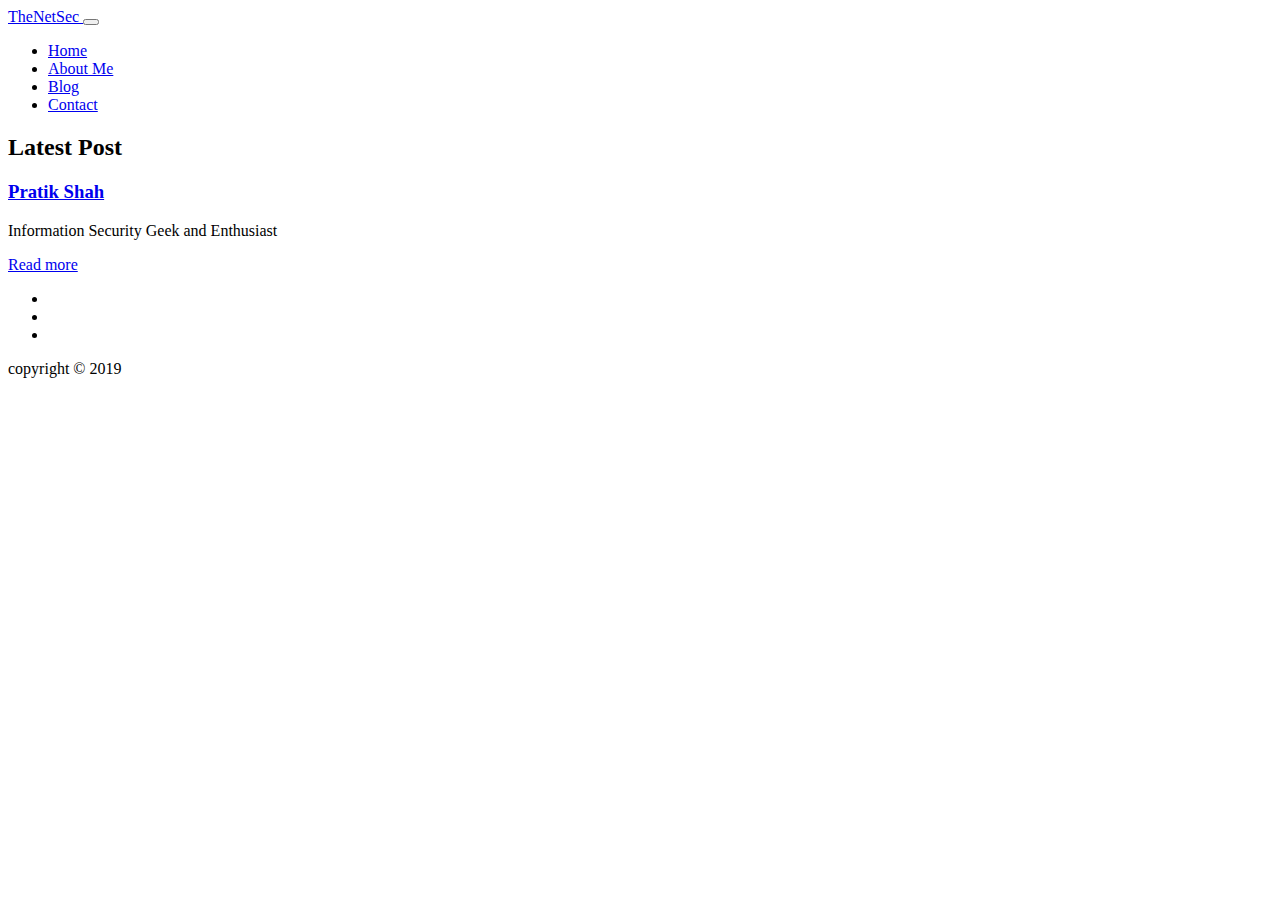
<file: public/author/index.html>
<!DOCTYPE html>
<html lang="en-us">
<head>
    <meta charset="utf-8">
    <title>Authors</title>

    <!-- mobile responsive meta -->
    <meta name="viewport" content="width=device-width, initial-scale=1, maximum-scale=1">
    <meta name="description" content="Responsive Multipurpose Parallax HTML5 Template">
    
    <meta name="author" content="Themefisher">
    <meta name="generator" content="Hugo 0.62.2" />

    <!-- plugins -->
    
    <link rel="stylesheet" href="https://thenetsec.github.io/plugins/bootstrap/bootstrap.min.css ">
    
    <link rel="stylesheet" href="https://thenetsec.github.io/plugins/themify-icons/themify-icons.css ">
    
    <link rel="stylesheet" href="https://thenetsec.github.io/plugins/animate-css/animate.css ">
    
    <link rel="stylesheet" href="https://thenetsec.github.io/plugins/magnific-popup/magnific-popup.css ">
    
    <link rel="stylesheet" href="https://thenetsec.github.io/plugins/slick/slick.css ">
    

    <!-- Main Stylesheet -->
    
    <link rel="stylesheet" href="https://thenetsec.github.io/css/style.min.css" media="screen">

    <!--Favicon-->
    <link rel="shortcut icon" href="https://thenetsec.github.io/images/favicon.png " type="image/x-icon">
    <link rel="icon" href="https://thenetsec.github.io/images/favicon.png " type="image/x-icon">

</head>

<body id="body" data-spy="scroll" data-target=".navbar" data-offset="55">
  <div id="content">
    

<!-- Fixed Navigation -->
<nav id="navigation" class="navbar navbar-expand-lg navigation sticky-top">
	<div class="container">

		<!-- logo -->
		<a class="navbar-brand logo" href="/">
			
			TheNetSec
			
		</a>
		<!-- /logo -->

		<!-- responsive nav button -->
		<button class="navbar-toggler navbar-dark" type="button" data-toggle="collapse"
			data-target="#navbarSupportedContent" aria-controls="navbarSupportedContent" aria-expanded="false"
			aria-label="Toggle navigation">
			<span class="navbar-toggler-icon"></span>
		</button>
		<!-- /responsive nav button -->

		<!-- main nav -->
		
		<div class="collapse navbar-collapse" id="navbarSupportedContent">
			<ul class="navbar-nav ml-auto navigation-menu">
				<li class="nav-item"><a class="nav-link" href="/#body">Home</a></li>
				
				<li class="nav-item"><a class="nav-link" href="/#about">About Me</a></li>
				
				<li class="nav-item"><a class="nav-link" href="/#blog">Blog</a></li>
				
				<li class="nav-item"><a class="nav-link" href="/#contact">Contact</a></li>
				
			</ul>
		</div>
		
		<!-- /main nav -->

		
    
	</div>
</nav>
<!-- End Fixed Navigation -->

<!-- Start Blog Section -->
<section id="blog" class="section">
  <div class="container">
    <div class="row">
      <div class="col-12">
        <!-- section title -->
        <div class="title text-center wow fadeInDown">
          <h2> Latest <span class="color">
               Post </span></h2>
          <div class="border-meghna"></div>
        </div>
      </div>
      <!-- /section title -->
      
      
      <article class="col-lg-4 col-md-6 col-12 clearfix wow fadeInUp mb-4" data-wow-duration="500ms">
  <div class="post-block">
    <div class="media-wrapper">
      
    </div>

    <div class="content">
      <h3><a href="https://thenetsec.github.io/author/pratik-shah/">Pratik Shah</a></h3>
      <p>Information Security Geek and Enthusiast</p>
      <a class="btn btn-transparent" href="https://thenetsec.github.io/author/pratik-shah/">Read more</a>
    </div>
  </div>
</article>
      
      <div class="col-12">
        


      </div>
    </div>
  </div>
</section>
<!-- /blog -->


  </div><!-- end Contact Area -->
<footer id="footer" class="section-bg">
	<div class="container">
		<div class="row wow fadeInUp" data-wow-duration="500ms">
			<div class="col-xl-12">

				<!-- Footer Social Links -->
				<div class="social-icon">
					<ul class="list-inline">
						
						<li class="list-inline-item"><a href="https://twitter.com/7echsec"><i class="ti-twitter-alt"></i></a></li>
						
						<li class="list-inline-item"><a href="https://in.linkedin.com/in/pratik-shah-8a589220"><i class="ti-linkedin"></i></a></li>
						
						<li class="list-inline-item"><a href="https://github.com/pr4tik"><i class="ti-dribbble"></i></a></li>
						
					</ul>
				</div>

				<!-- copyright -->
				<div class="copyright text-center">
					<a href="https://thenetsec.github.io">
					</a>
					<p>copyright © 2019</p>
				</div>
			</div>
		</div>
	</div>
</footer>
<!-- /footer -->


<!-- JS Plugins -->

<script src="https://thenetsec.github.io/plugins/jquery/jquery.min.js"></script>

<script src="https://thenetsec.github.io/plugins/bootstrap/bootstrap.min.js"></script>

<script src="https://thenetsec.github.io/plugins/slick/slick.min.js"></script>

<script src="https://thenetsec.github.io/plugins/shuffle/shuffle.min.js"></script>

<script src="https://thenetsec.github.io/plugins/magnific-popup/jquery.magnific-popup.min.js"></script>

<script src="https://thenetsec.github.io/plugins/wow/wow.min.js"></script>

<!-- Main Script -->

<script src="https://thenetsec.github.io/js/script.min.js"></script>
<!-- google analitycs -->

<script>
  (function (i, s, o, g, r, a, m) {
    i['GoogleAnalyticsObject'] = r;
    i[r] = i[r] || function () {
      (i[r].q = i[r].q || []).push(arguments)
    }, i[r].l = 1 * new Date();
    a = s.createElement(o),
      m = s.getElementsByTagName(o)[0];
    a.async = 1;
    a.src = g;
    m.parentNode.insertBefore(a, m)
  })(window, document, 'script', '//www.google-analytics.com/analytics.js', 'ga');
  ga('create', 'Your ID', 'auto');
  ga('send', 'pageview');
</script>
</body>

</html>
</file>
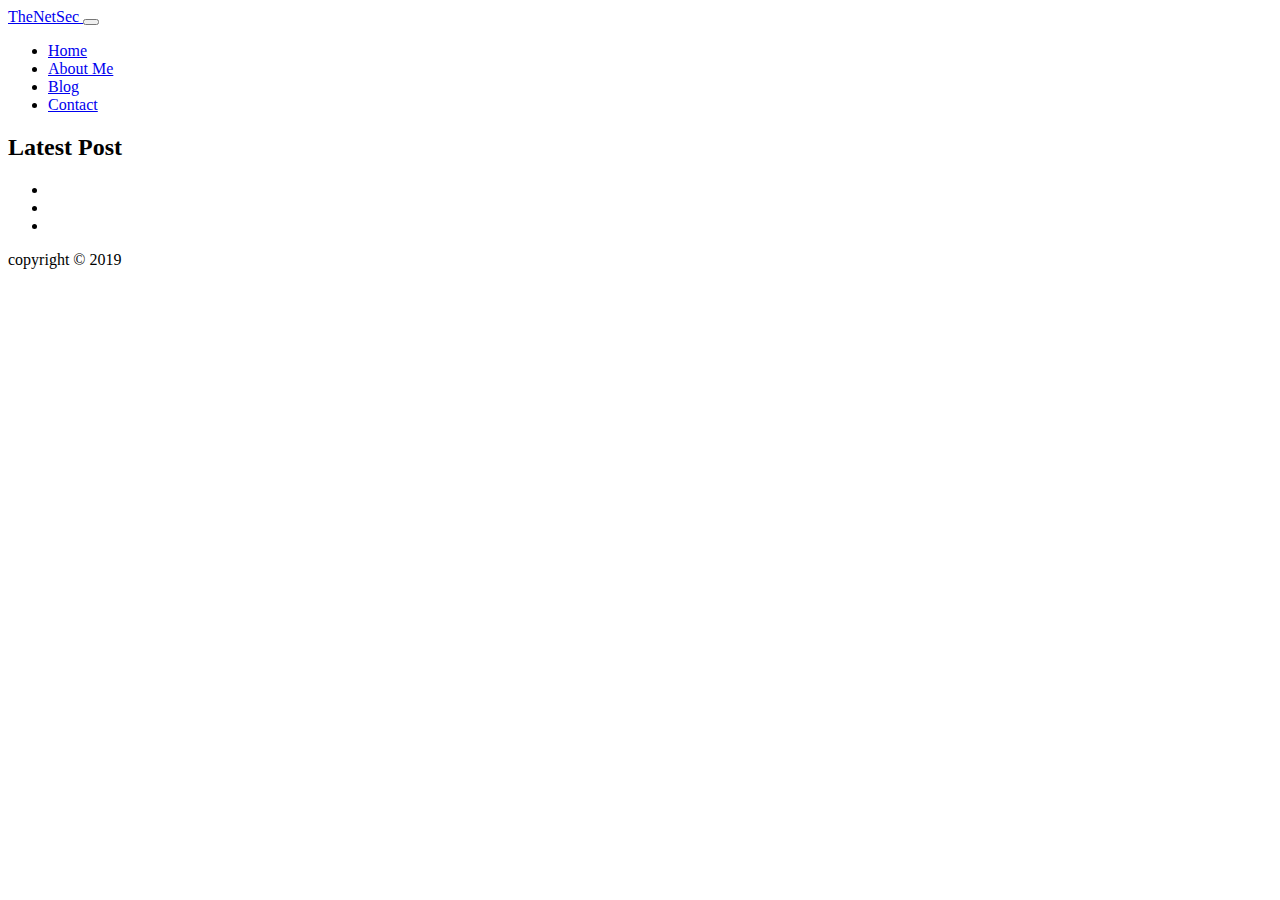
<file: public/categories/index.html>
<!DOCTYPE html>
<html lang="en-us">
<head>
    <meta charset="utf-8">
    <title>Categories</title>

    <!-- mobile responsive meta -->
    <meta name="viewport" content="width=device-width, initial-scale=1, maximum-scale=1">
    <meta name="description" content="Responsive Multipurpose Parallax HTML5 Template">
    
    <meta name="author" content="Themefisher">
    <meta name="generator" content="Hugo 0.62.2" />

    <!-- plugins -->
    
    <link rel="stylesheet" href="https://thenetsec.github.io/plugins/bootstrap/bootstrap.min.css ">
    
    <link rel="stylesheet" href="https://thenetsec.github.io/plugins/themify-icons/themify-icons.css ">
    
    <link rel="stylesheet" href="https://thenetsec.github.io/plugins/animate-css/animate.css ">
    
    <link rel="stylesheet" href="https://thenetsec.github.io/plugins/magnific-popup/magnific-popup.css ">
    
    <link rel="stylesheet" href="https://thenetsec.github.io/plugins/slick/slick.css ">
    

    <!-- Main Stylesheet -->
    
    <link rel="stylesheet" href="https://thenetsec.github.io/css/style.min.css" media="screen">

    <!--Favicon-->
    <link rel="shortcut icon" href="https://thenetsec.github.io/images/favicon.png " type="image/x-icon">
    <link rel="icon" href="https://thenetsec.github.io/images/favicon.png " type="image/x-icon">

</head>

<body id="body" data-spy="scroll" data-target=".navbar" data-offset="55">
  <div id="content">
    

<!-- Fixed Navigation -->
<nav id="navigation" class="navbar navbar-expand-lg navigation sticky-top">
	<div class="container">

		<!-- logo -->
		<a class="navbar-brand logo" href="/">
			
			TheNetSec
			
		</a>
		<!-- /logo -->

		<!-- responsive nav button -->
		<button class="navbar-toggler navbar-dark" type="button" data-toggle="collapse"
			data-target="#navbarSupportedContent" aria-controls="navbarSupportedContent" aria-expanded="false"
			aria-label="Toggle navigation">
			<span class="navbar-toggler-icon"></span>
		</button>
		<!-- /responsive nav button -->

		<!-- main nav -->
		
		<div class="collapse navbar-collapse" id="navbarSupportedContent">
			<ul class="navbar-nav ml-auto navigation-menu">
				<li class="nav-item"><a class="nav-link" href="/#body">Home</a></li>
				
				<li class="nav-item"><a class="nav-link" href="/#about">About Me</a></li>
				
				<li class="nav-item"><a class="nav-link" href="/#blog">Blog</a></li>
				
				<li class="nav-item"><a class="nav-link" href="/#contact">Contact</a></li>
				
			</ul>
		</div>
		
		<!-- /main nav -->

		
    
	</div>
</nav>
<!-- End Fixed Navigation -->

<!-- Start Blog Section -->
<section id="blog" class="section">
  <div class="container">
    <div class="row">
      <div class="col-12">
        <!-- section title -->
        <div class="title text-center wow fadeInDown">
          <h2> Latest <span class="color">
               Post </span></h2>
          <div class="border-meghna"></div>
        </div>
      </div>
      <!-- /section title -->
      
      
      <div class="col-12">
        


      </div>
    </div>
  </div>
</section>
<!-- /blog -->


  </div><!-- end Contact Area -->
<footer id="footer" class="section-bg">
	<div class="container">
		<div class="row wow fadeInUp" data-wow-duration="500ms">
			<div class="col-xl-12">

				<!-- Footer Social Links -->
				<div class="social-icon">
					<ul class="list-inline">
						
						<li class="list-inline-item"><a href="https://twitter.com/7echsec"><i class="ti-twitter-alt"></i></a></li>
						
						<li class="list-inline-item"><a href="https://in.linkedin.com/in/pratik-shah-8a589220"><i class="ti-linkedin"></i></a></li>
						
						<li class="list-inline-item"><a href="https://github.com/pr4tik"><i class="ti-dribbble"></i></a></li>
						
					</ul>
				</div>

				<!-- copyright -->
				<div class="copyright text-center">
					<a href="https://thenetsec.github.io">
					</a>
					<p>copyright © 2019</p>
				</div>
			</div>
		</div>
	</div>
</footer>
<!-- /footer -->


<!-- JS Plugins -->

<script src="https://thenetsec.github.io/plugins/jquery/jquery.min.js"></script>

<script src="https://thenetsec.github.io/plugins/bootstrap/bootstrap.min.js"></script>

<script src="https://thenetsec.github.io/plugins/slick/slick.min.js"></script>

<script src="https://thenetsec.github.io/plugins/shuffle/shuffle.min.js"></script>

<script src="https://thenetsec.github.io/plugins/magnific-popup/jquery.magnific-popup.min.js"></script>

<script src="https://thenetsec.github.io/plugins/wow/wow.min.js"></script>

<!-- Main Script -->

<script src="https://thenetsec.github.io/js/script.min.js"></script>
<!-- google analitycs -->

<script>
  (function (i, s, o, g, r, a, m) {
    i['GoogleAnalyticsObject'] = r;
    i[r] = i[r] || function () {
      (i[r].q = i[r].q || []).push(arguments)
    }, i[r].l = 1 * new Date();
    a = s.createElement(o),
      m = s.getElementsByTagName(o)[0];
    a.async = 1;
    a.src = g;
    m.parentNode.insertBefore(a, m)
  })(window, document, 'script', '//www.google-analytics.com/analytics.js', 'ga');
  ga('create', 'Your ID', 'auto');
  ga('send', 'pageview');
</script>
</body>

</html>
</file>
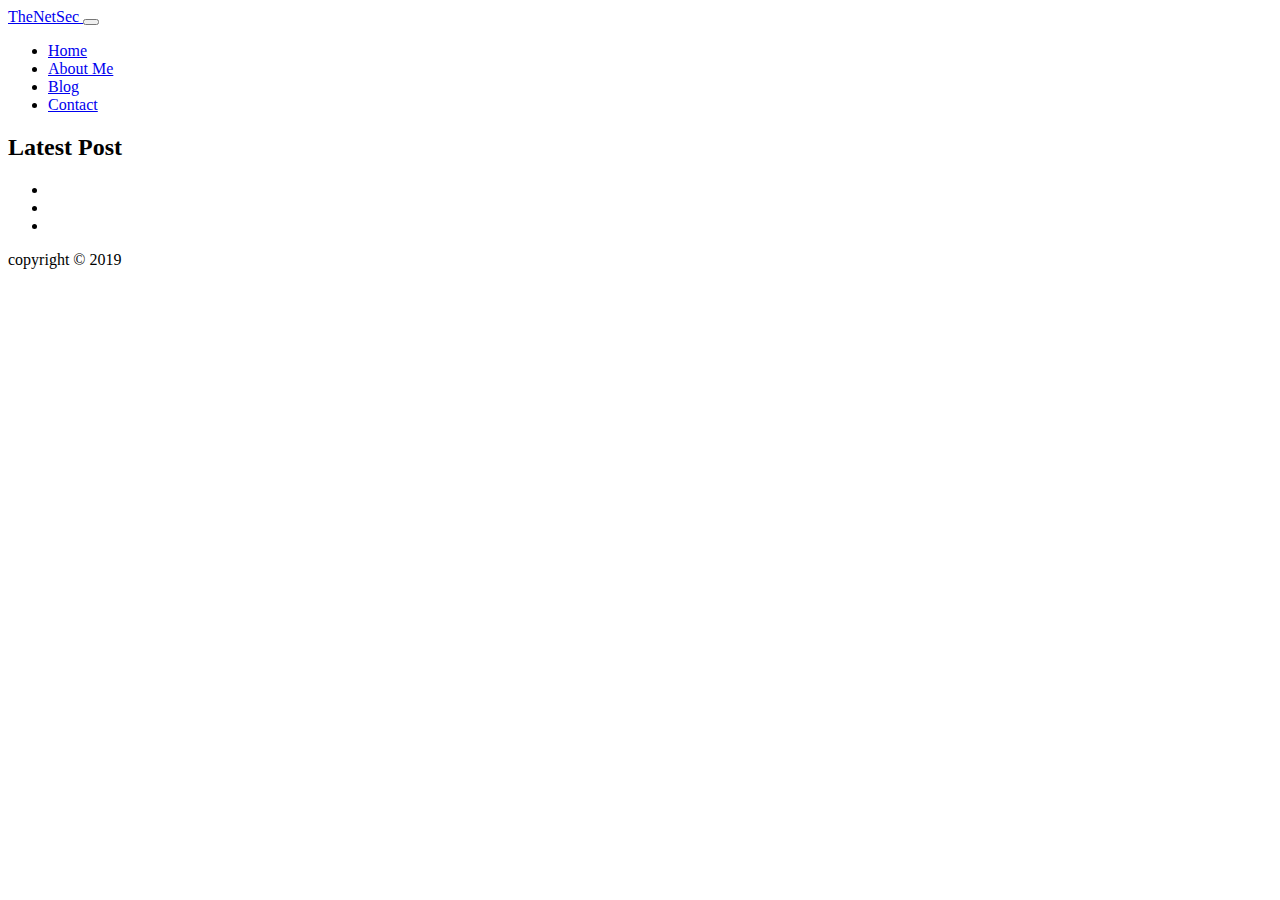
<file: public/tags/index.html>
<!DOCTYPE html>
<html lang="en-us">
<head>
    <meta charset="utf-8">
    <title>Tags</title>

    <!-- mobile responsive meta -->
    <meta name="viewport" content="width=device-width, initial-scale=1, maximum-scale=1">
    <meta name="description" content="Responsive Multipurpose Parallax HTML5 Template">
    
    <meta name="author" content="Themefisher">
    <meta name="generator" content="Hugo 0.62.2" />

    <!-- plugins -->
    
    <link rel="stylesheet" href="https://thenetsec.github.io/plugins/bootstrap/bootstrap.min.css ">
    
    <link rel="stylesheet" href="https://thenetsec.github.io/plugins/themify-icons/themify-icons.css ">
    
    <link rel="stylesheet" href="https://thenetsec.github.io/plugins/animate-css/animate.css ">
    
    <link rel="stylesheet" href="https://thenetsec.github.io/plugins/magnific-popup/magnific-popup.css ">
    
    <link rel="stylesheet" href="https://thenetsec.github.io/plugins/slick/slick.css ">
    

    <!-- Main Stylesheet -->
    
    <link rel="stylesheet" href="https://thenetsec.github.io/css/style.min.css" media="screen">

    <!--Favicon-->
    <link rel="shortcut icon" href="https://thenetsec.github.io/images/favicon.png " type="image/x-icon">
    <link rel="icon" href="https://thenetsec.github.io/images/favicon.png " type="image/x-icon">

</head>

<body id="body" data-spy="scroll" data-target=".navbar" data-offset="55">
  <div id="content">
    

<!-- Fixed Navigation -->
<nav id="navigation" class="navbar navbar-expand-lg navigation sticky-top">
	<div class="container">

		<!-- logo -->
		<a class="navbar-brand logo" href="/">
			
			TheNetSec
			
		</a>
		<!-- /logo -->

		<!-- responsive nav button -->
		<button class="navbar-toggler navbar-dark" type="button" data-toggle="collapse"
			data-target="#navbarSupportedContent" aria-controls="navbarSupportedContent" aria-expanded="false"
			aria-label="Toggle navigation">
			<span class="navbar-toggler-icon"></span>
		</button>
		<!-- /responsive nav button -->

		<!-- main nav -->
		
		<div class="collapse navbar-collapse" id="navbarSupportedContent">
			<ul class="navbar-nav ml-auto navigation-menu">
				<li class="nav-item"><a class="nav-link" href="/#body">Home</a></li>
				
				<li class="nav-item"><a class="nav-link" href="/#about">About Me</a></li>
				
				<li class="nav-item"><a class="nav-link" href="/#blog">Blog</a></li>
				
				<li class="nav-item"><a class="nav-link" href="/#contact">Contact</a></li>
				
			</ul>
		</div>
		
		<!-- /main nav -->

		
    
	</div>
</nav>
<!-- End Fixed Navigation -->

<!-- Start Blog Section -->
<section id="blog" class="section">
  <div class="container">
    <div class="row">
      <div class="col-12">
        <!-- section title -->
        <div class="title text-center wow fadeInDown">
          <h2> Latest <span class="color">
               Post </span></h2>
          <div class="border-meghna"></div>
        </div>
      </div>
      <!-- /section title -->
      
      
      <div class="col-12">
        


      </div>
    </div>
  </div>
</section>
<!-- /blog -->


  </div><!-- end Contact Area -->
<footer id="footer" class="section-bg">
	<div class="container">
		<div class="row wow fadeInUp" data-wow-duration="500ms">
			<div class="col-xl-12">

				<!-- Footer Social Links -->
				<div class="social-icon">
					<ul class="list-inline">
						
						<li class="list-inline-item"><a href="https://twitter.com/7echsec"><i class="ti-twitter-alt"></i></a></li>
						
						<li class="list-inline-item"><a href="https://in.linkedin.com/in/pratik-shah-8a589220"><i class="ti-linkedin"></i></a></li>
						
						<li class="list-inline-item"><a href="https://github.com/pr4tik"><i class="ti-dribbble"></i></a></li>
						
					</ul>
				</div>

				<!-- copyright -->
				<div class="copyright text-center">
					<a href="https://thenetsec.github.io">
					</a>
					<p>copyright © 2019</p>
				</div>
			</div>
		</div>
	</div>
</footer>
<!-- /footer -->


<!-- JS Plugins -->

<script src="https://thenetsec.github.io/plugins/jquery/jquery.min.js"></script>

<script src="https://thenetsec.github.io/plugins/bootstrap/bootstrap.min.js"></script>

<script src="https://thenetsec.github.io/plugins/slick/slick.min.js"></script>

<script src="https://thenetsec.github.io/plugins/shuffle/shuffle.min.js"></script>

<script src="https://thenetsec.github.io/plugins/magnific-popup/jquery.magnific-popup.min.js"></script>

<script src="https://thenetsec.github.io/plugins/wow/wow.min.js"></script>

<!-- Main Script -->

<script src="https://thenetsec.github.io/js/script.min.js"></script>
<!-- google analitycs -->

<script>
  (function (i, s, o, g, r, a, m) {
    i['GoogleAnalyticsObject'] = r;
    i[r] = i[r] || function () {
      (i[r].q = i[r].q || []).push(arguments)
    }, i[r].l = 1 * new Date();
    a = s.createElement(o),
      m = s.getElementsByTagName(o)[0];
    a.async = 1;
    a.src = g;
    m.parentNode.insertBefore(a, m)
  })(window, document, 'script', '//www.google-analytics.com/analytics.js', 'ga');
  ga('create', 'Your ID', 'auto');
  ga('send', 'pageview');
</script>
</body>

</html>
</file>
